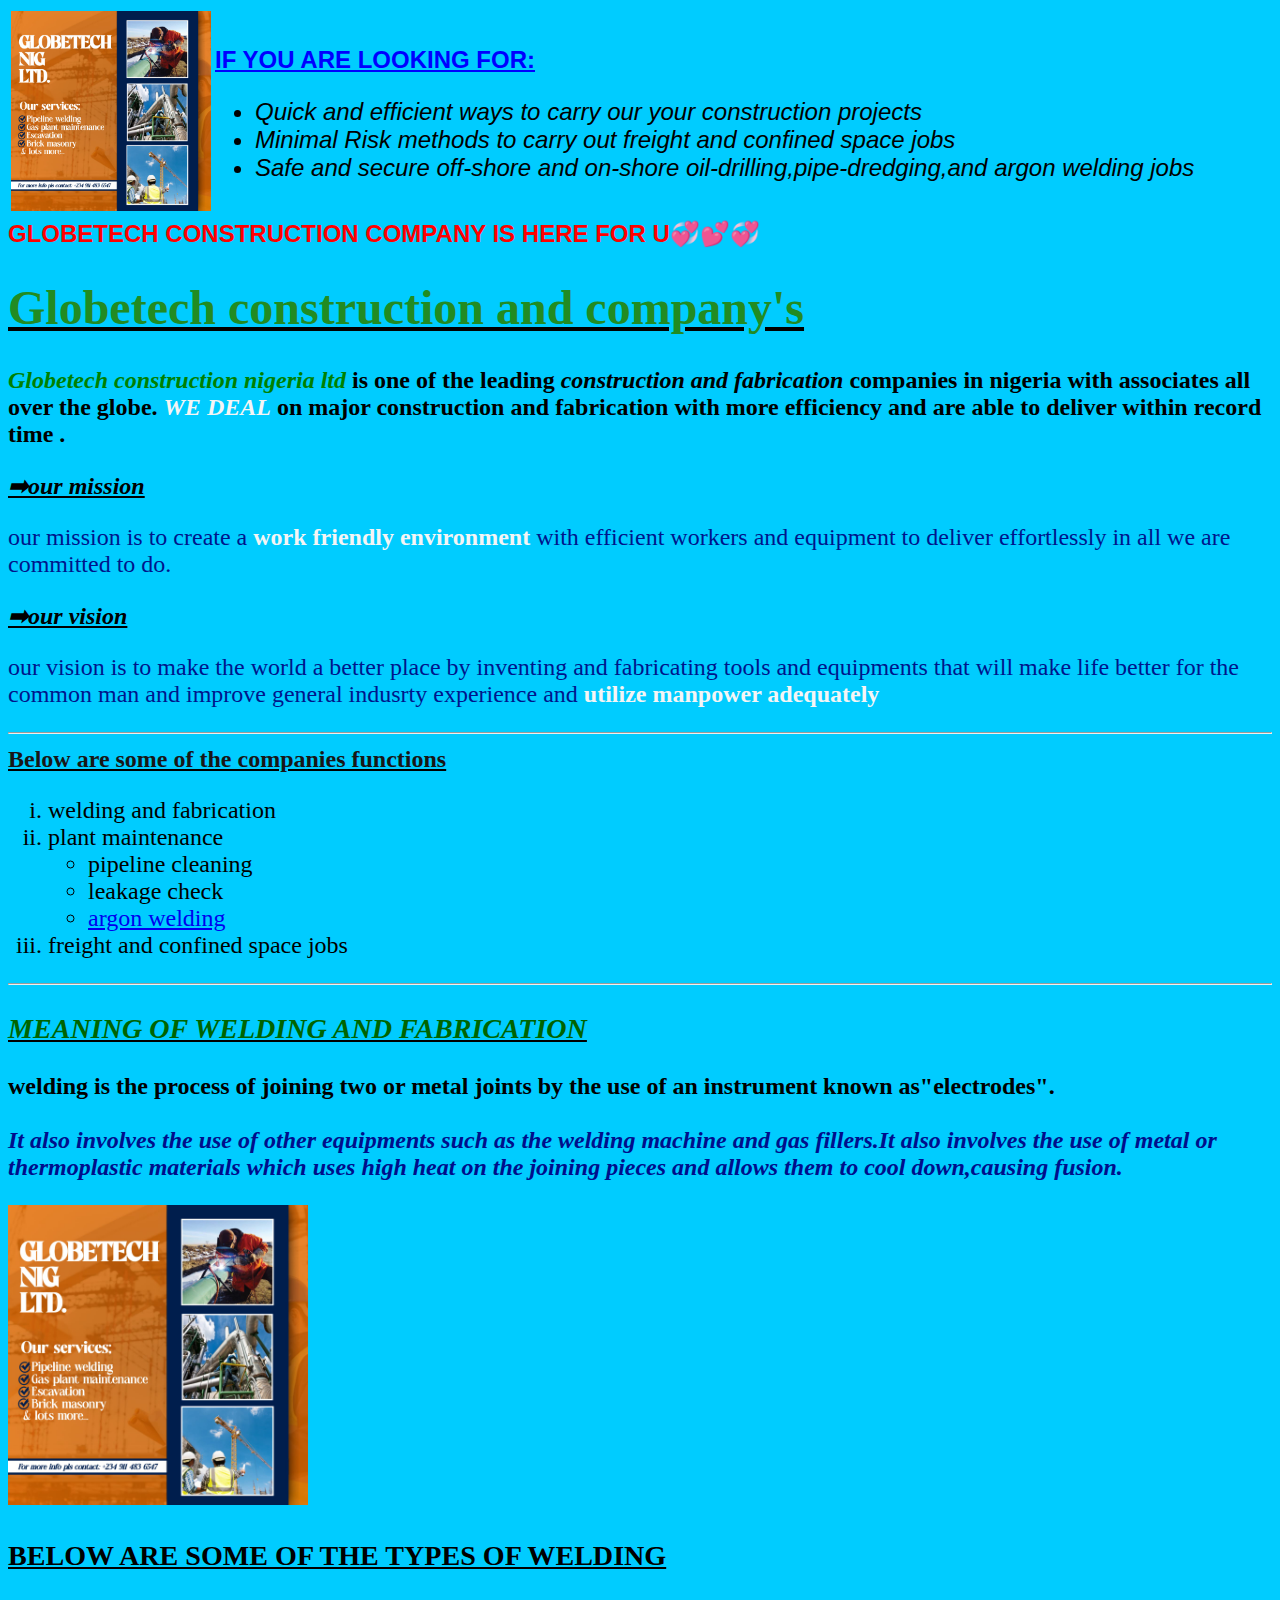
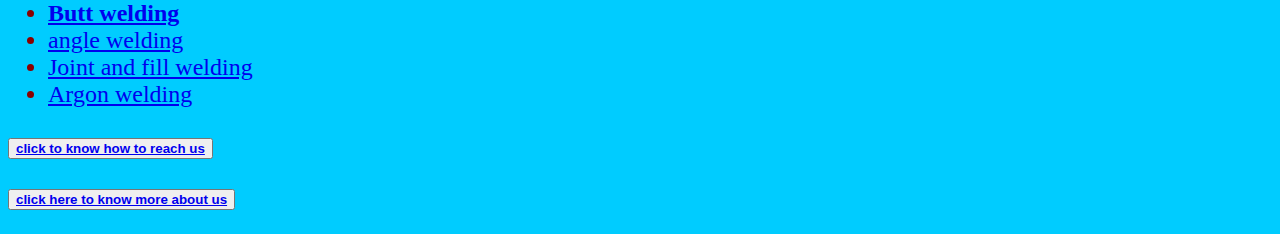
<file: my personal site/index.html>
<!DOCTYPE html>
<html lang="en">

<head>
  <meta charset="UTF-8">
  <meta http-equiv="X-UA-Compatible" content="IE=edge">
  <meta name="viewport" content="width=device-width, initial-scale=1.0">
  <title>globtech construction nigeria limited</title>
  <style>
    a:hover {
      color: rgb(32, 139, 0);

    }

    a:active {
      color: red;
      background-color: white;
    }
  </style>
</head>
<!-- inline styling starts here -->

<body style="background-color: rgb(0, 204, 255);font-size: x-large;">
  <table>
    <tr>
      <td><img src="IMG-20231117-WA0044.jpg" alt="company logo" height="200px" width="200px"></td>
      <td
        style="color: blue;font-family: 'Trebuchet MS', 'Lucida Sans Unicode', 'Lucida Grande', 'Lucida Sans', Arial, sans-serif;">
        <p><strong><u>IF YOU ARE LOOKING FOR:</u></p></strong>
        <ul>
          <li style="color: black;font-family: 'Segoe UI', Tahoma, Geneva, Verdana, sans-serif;font-style: oblique;">
            Quick and efficient ways to carry our your construction projects</li>
          <li style="color: black;font-family: 'Segoe UI', Tahoma, Geneva, Verdana, sans-serif;font-style: oblique;">
            Minimal Risk methods to carry out freight and confined space jobs</li>
          <li style="color: black;font-family: 'Segoe UI', Tahoma, Geneva, Verdana, sans-serif;font-style: oblique;">
            Safe and secure off-shore and on-shore oil-drilling,pipe-dredging,and argon welding jobs</li>
      </td>
    </tr>
  </table>
  <Strong style="color: red;font-family: 'Gill Sans', 'Gill Sans MT', Calibri, 'Trebuchet MS', sans-serif;">GLOBETECH
    CONSTRUCTION COMPANY IS HERE FOR U💞💕💞</Strong>
  <u>
    <h1 style="color: forestgreen;">Globetech construction and company's</h1>
    <strong>
      <p><i style="color: green;">
  </u>Globetech construction nigeria ltd</i> is one of the leading <b><em>construction and fabrication</em></b>
  companies in nigeria with associates all over the globe. <i style="color:whitesmoke;">WE DEAL</i> on major
  construction and fabrication with more efficiency and are able to deliver within record time .</p></strong>
  <strong><u>
      <p><em>➡our mission</em></p>
    </u></strong>
  <p style="color: rgb(0, 21, 139);">our mission is to create a <b style="color: whitesmoke;"> work friendly
      environment</b> with efficient workers and equipment to deliver effortlessly in all we are committed to do.</p>
  <strong><u>
      <p><em>➡our vision</em></p>
    </u></strong>
  <p style="color: rgb(0, 21, 139);"> our vision is to make the world a better place by inventing and fabricating tools
    and equipments that will make life better for the common man and improve general indusrty experience and <b
    style="color: whitesmoke;">utilize manpower adequately</b></p>
  <hr>
  <u><strong style="color: rgb(24, 22, 22);text-align: center;">Below are some of the companies functions</strong></u>
  <ol type="i">
    <li>welding and fabrication</li>
    <li>plant maintenance</li>
    <ul>
      <li>pipeline cleaning</li>
      <li>leakage check</li>
      <li><a href="about.html">argon welding</a></li>
    </ul>
    <li>freight and confined space jobs</li>
  </ol>
  <hr>
  <b><u>
      <h3><em style="color: darkgreen;">MEANING OF WELDING AND FABRICATION</em></h3>
    </u></b>
  <strong>
    <p>welding is the process of joining two or metal joints by the use of an instrument known as"electrodes".
      <br><br>
      <i style="color: rgb(0, 14, 139);">It also involves the use of other equipments such as the welding machine and
        gas fillers.It also involves the use of metal or thermoplastic materials which uses high heat on the joining
        pieces and allows them to cool down,causing fusion.</i>
    </p>
  </strong>
  <img src="IMG-20231117-WA0044.jpg" alt="the company's flier"
    height="300px" width="300px">
  <u>
    <h3>BELOW ARE SOME OF THE TYPES OF WELDING</h3>
  </u>
  <ul style="color: darkred;">
    <li><strong><a href="about.html">Butt welding</a></strong></li>
    <li><a href="about.html">angle welding</a></li>
    <li><a href="about.html">Joint and fill welding</a></li>
    <li><a href="about.html">Argon welding</a></li>
  </ul>
  <p>
    <button><strong><a href="contact us.html">click to know how to reach us</a></strong></button>
  </p>
  <p>
    <button><strong><a href="about.html"> click here to know more about us</a></strong></button>
  </p>

</body>

</html>
</file>
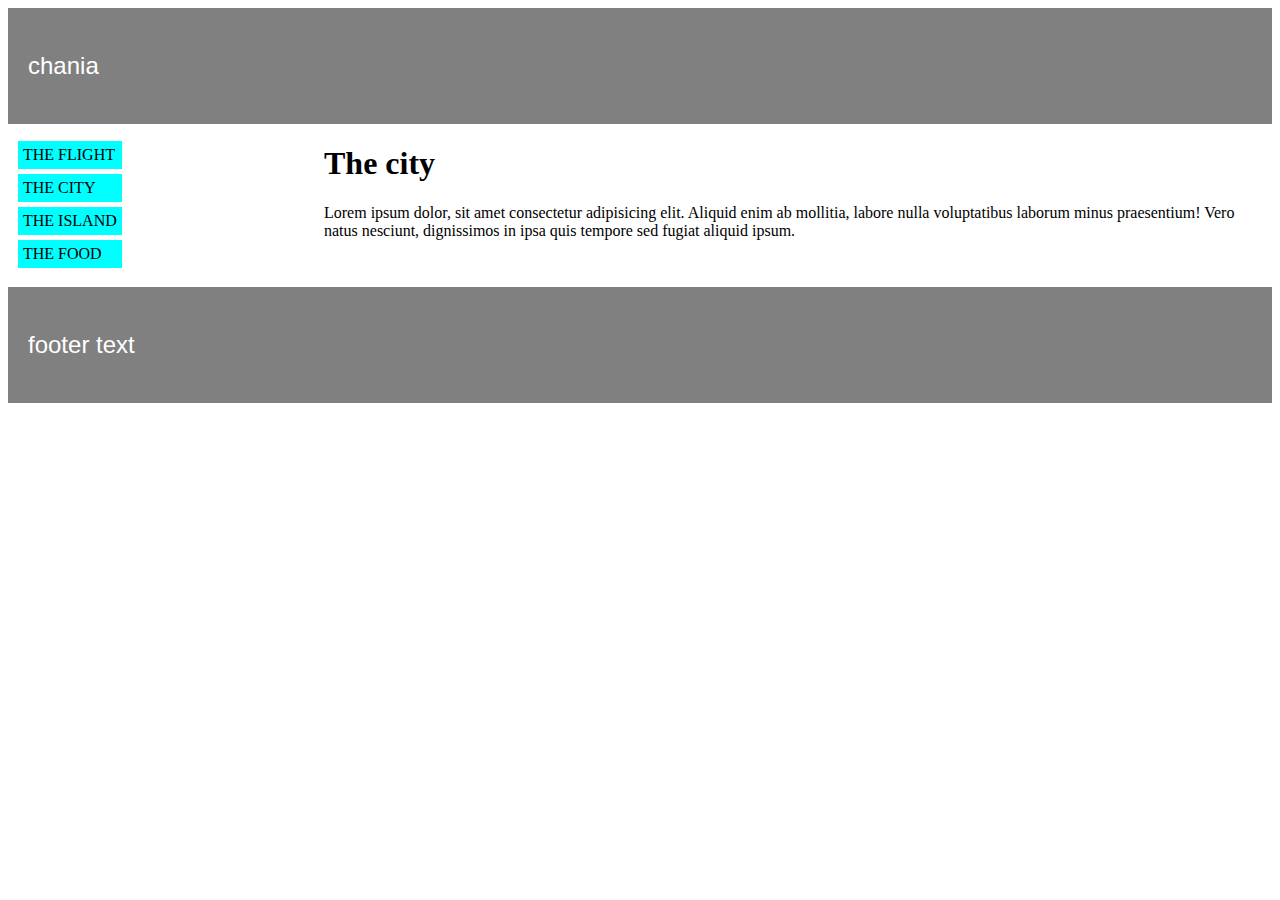
<file: Assignment 5 .html>
<!DOCTYPE html>
<html lang="en">

<head>
    <meta charset="UTF-8">
    <meta name="viewport" content="width=device-width, initial-scale=1.0">
    <title>Assignment 5</title>
    <style>
        * {
            box-sizing: border-box;

        }

        .head,
        .footertext {
            background-color: gray;
            padding: 20px;
            color: white;
            font-family: 'Franklin Gothic Medium', 'Arial Narrow', Arial, sans-serif;
            font-style: normal;
            font-size: x-large;

        }

        .text {
            float: right;
            width: 75%;
        }

        .lists {

            width: 25%;
        }

        .clearfix::after {
            content: "";
            clear: both;
            display: table;
        }

        li {
            list-style-type: none;
            padding: 5px;
            background-color: aqua;
            margin-bottom: 5px;
            color: black;
            font-family: Cambria, Cochin, Georgia, Times, 'Times New Roman', serif;
        }

        ul {
            float: left;
            margin-top: 7px;
            margin-bottom: 4px;
            padding: 10px;
            /* background-color: aqua; */
        }

        ul li:hover {
            background-color: darkcyan;
            color: blue;
            cursor: pointer;
        }
    </style>
</head>

<body>
    <div class="head ">
        <p>chania</p>
    </div>
    <div class="clearfix">
        <div class="lists">
            <ul>
                <li>THE FLIGHT</li>
                <li>THE CITY</li>
                <li>THE ISLAND</li>
                <li>THE FOOD</li>
            </ul>
        </div>
        <div class="text">
            <h1>The city</h1>
            <p> Lorem ipsum dolor, sit amet consectetur adipisicing elit. Aliquid enim ab mollitia, labore nulla
                voluptatibus laborum minus praesentium! Vero natus nesciunt, dignissimos in ipsa quis tempore sed fugiat
                aliquid ipsum.</p>
        </div>
    </div>
    <div class="footertext">
        <p>footer text</p>
    </div>
</body>

</html>
</file>
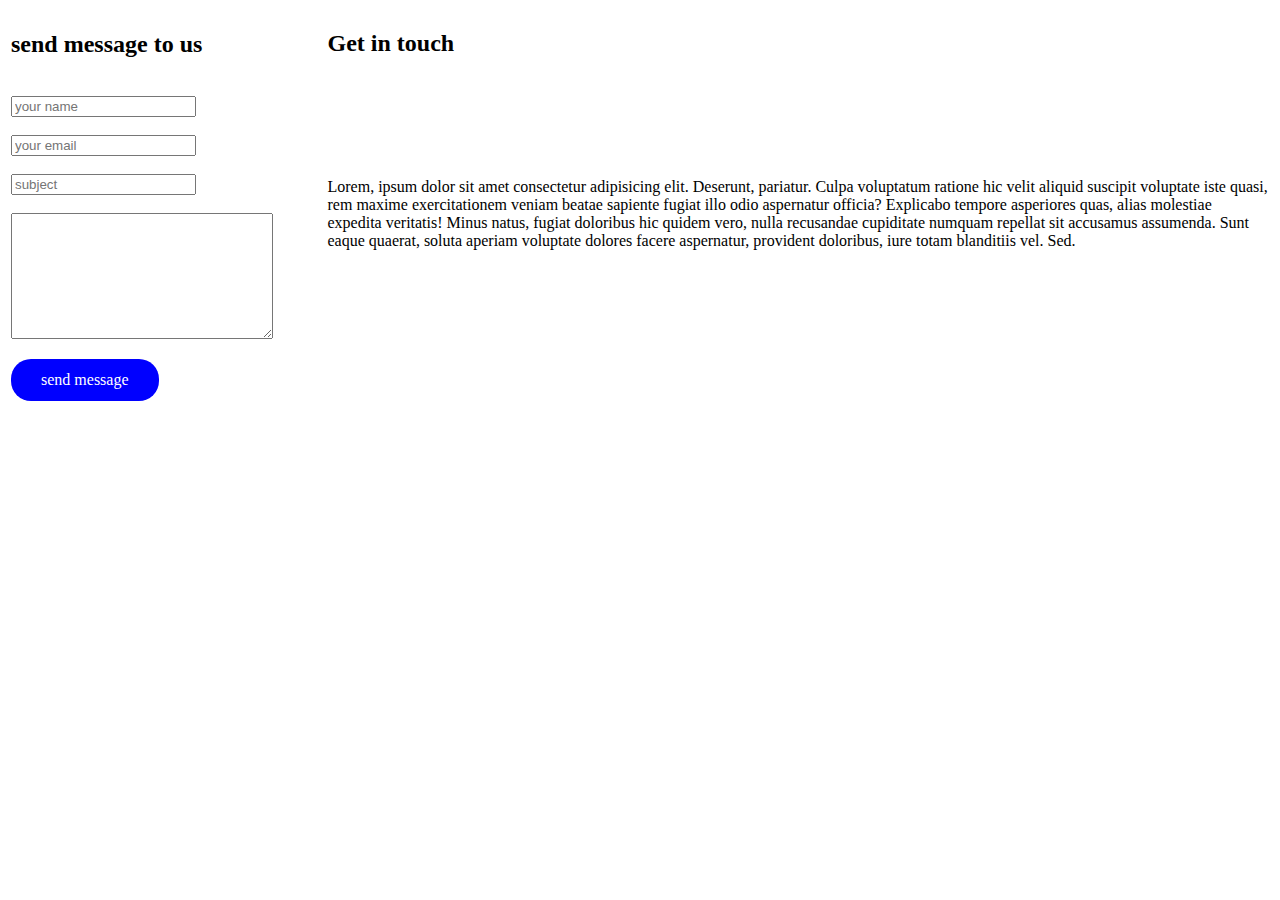
<file: Assignment 7.html>
<!DOCTYPE html>
<html lang="en">
<head>
    <meta charset="UTF-8">
    <meta name="viewport" content="width=device-width, initial-scale=1.0">
    <title>Assignment 7</title>
    <link rel="stylesheet" href="css/my own styles.css">
    <style>
        /* * {
            box-sizing: border-box;
            border: 1px solid black;
        } */
        .second_heading {
position: absolute;
top: 10px;
        }
        .second_container {
            position: relative;
            width: 25%;
            margin-left: 20px;
        }
        .first_container {
            width:25% ;
            margin-right: 30px;
        }
        body {
/* width: 50%; */
box-sizing: border-box;
        }
        .paragraph {
         text-align: left;

        }
        .lass_p {
          text-align: center;
          padding: 12px 30px;  
          border-radius: 20px;
          background-color: blue;
          color: white;
          width:fit-content
        }
        
         
    </style>
</head>
<body>
    <table>
        <tr>
            <!-- <div class="first_container"> -->
            <td class="first_container"><h2>send message to us</h2>
            <br>
            <form>
                <input type="text" placeholder="your name">
            </form><br>
            <form action="
            "><input type="email"placeholder="your email"></form><br>
            <form>
                <input type="text"placeholder="subject">
            </form><br>
            <form>
                <textarea name="" id="" cols="30" rows="8"></textarea>
            </form>
<p class="lass_p">send message</p>
        </td>
    <!-- </div> -->
    <div class="second_container">
                    <td><h2 class="second_heading">Get in touch</h2>
           <p class="paragraph">Lorem, ipsum dolor sit amet consectetur adipisicing elit. Deserunt, pariatur. Culpa voluptatum ratione hic velit aliquid suscipit voluptate iste quasi, rem maxime exercitationem veniam beatae sapiente fugiat illo odio aspernatur officia? Explicabo tempore asperiores quas, alias molestiae expedita veritatis! Minus natus, fugiat doloribus hic quidem vero, nulla recusandae cupiditate numquam repellat sit accusamus assumenda. Sunt eaque quaerat, soluta aperiam voluptate dolores facere aspernatur, provident doloribus, iure totam blanditiis vel. Sed.</p>
        </td>
    </div>
        </tr>
    </table>
</body>
</html>
</file>
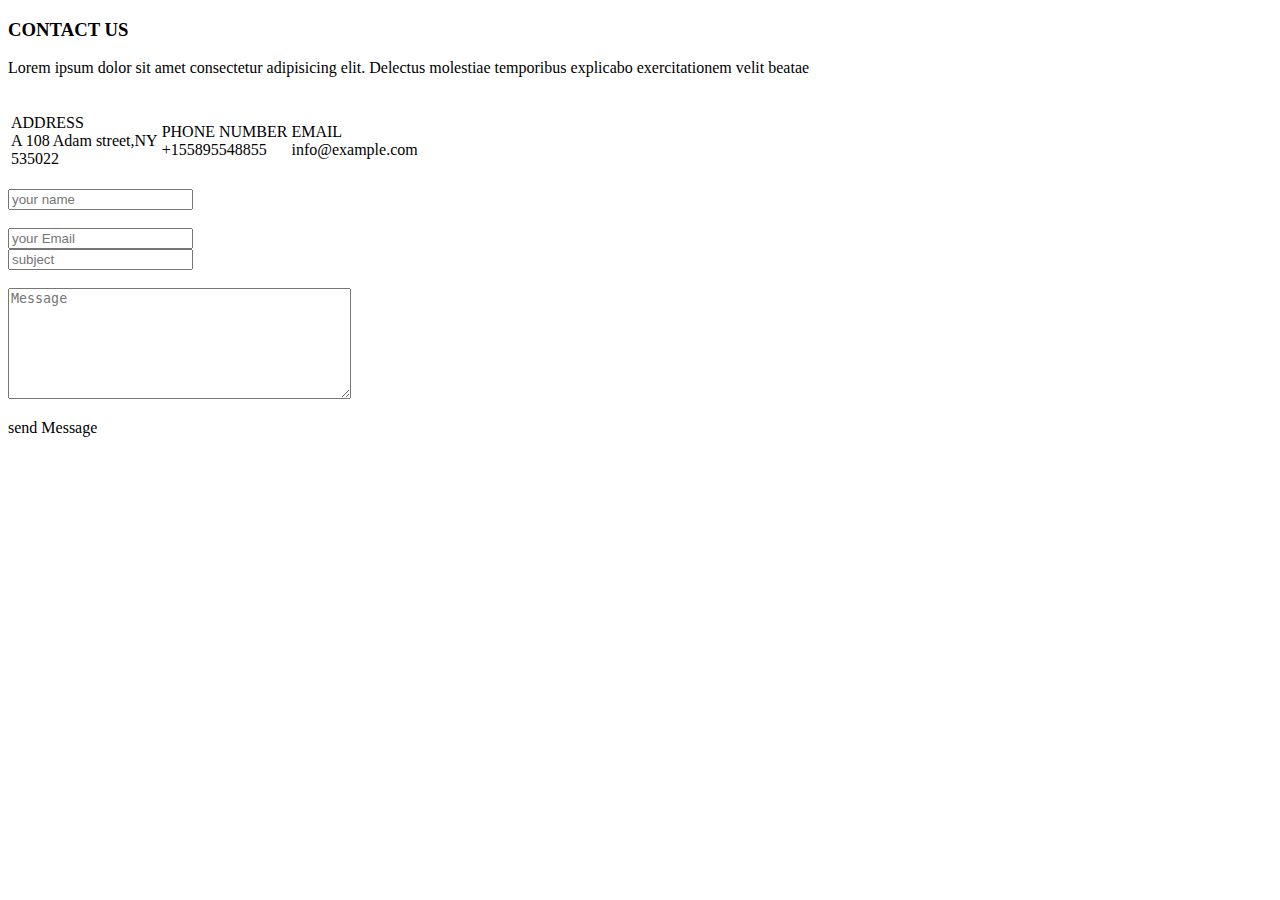
<file: Assignnment 6.html>
<!DOCTYPE html>
<html lang="en">

<head>
    <meta charset="UTF-8">
    <meta name="viewport" content="width=device-width, initial-scale=1.0">
    <title>Assignment 6</title>
    <link rel="stylesheet" href="css/my own styles.css">
</head>

<body>
    <div class="body">
        <h3>CONTACT US</h3>
        <p>Lorem ipsum dolor sit amet consectetur adipisicing elit. Delectus molestiae temporibus explicabo
            exercitationem velit beatae</p>
        <br>
        <table>
            <tr>
                <td>ADDRESS<br>A 108 Adam street,NY <br>535022</td>
                <td>PHONE NUMBER <br>+155895548855</td>
                <td id="last">EMAIL <br>info@example.com</td>
            </tr>
        </table>
        <br>
        <div class="forms">
            <div class="first">
                <form>
                    <input type="text" placeholder="your name" class="first_1">
                </form>
            </div>
            <br>
            <div class="second">
                <form>
                    <input type="text" placeholder="your Email" class="second_2">
                </form>
            </div>

            <div class="third">
                <form action="">
                    <input type="text" placeholder="subject" class="third_3">
                </form>
            </div>
            <br>
            <div class="fourth">
                <form action="">
                    <textarea name="" id="" cols="40" rows="7" placeholder="Message" class="fourth_4"></textarea>
                </form>
            </div>
        </div>
        <p class="lass_text">send Message</p>
</body>

</html>
</file>
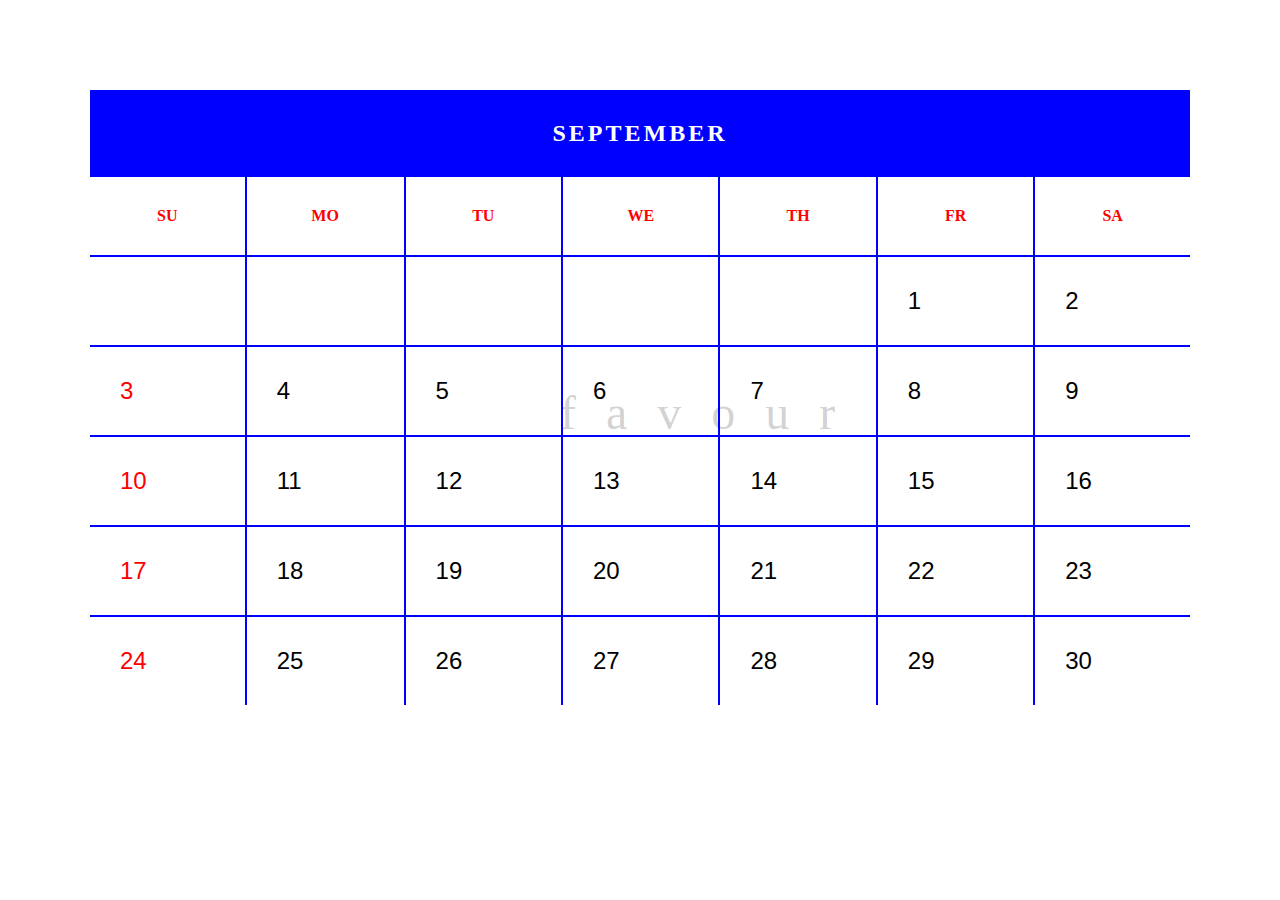
<file: calendar.html>
<!DOCTYPE html>
<html lang="en">

<head>
    <meta charset="UTF-8">
    <meta http-equiv="X-UA-Compatible" content="IE=edge">
    <meta name="viewport" content="width=device-width, initial-scale=1.0">
    <title>calendar block</title>
    <style>
        * {
            padding: 30px;
            margin: 0px;
        }

        main {
            display: flex;
            align-content: center;
            justify-content: center;
            flex-direction: column;
        }

        .weekdays {
            color: red;
        }

        .me {
            color: red;
        }

        table,
        tr,
        td,
        th {
            border-style: solid;
            border-color: black;
            border-width: 2px;
            border-collapse: collapse;
            border-color: blue;
        }

        #Head__month {
            background-color: blue;
            color: white;
            border: hidden;
            font-size: x-large;
            letter-spacing: 3px;
        }

        .First_column {
            border-left: hidden;
        }

        #Bottom_row {
            border-bottom: hidden;
        }

        .Right_column {
            border-right: hidden;
        }

        .numbers {
            font-size: x-large;
            font-family: 'Lucida Sans', 'Lucida Sans Regular', 'Lucida Grande', 'Lucida Sans Unicode', Geneva, Verdana, sans-serif;
        }

        .numbers:hover {
            color: rgb(78, 47, 255);
            transition: all 1s;
            cursor: pointer;
        }
        .span {
            position: relative;
        }
        .span p {
            position: absolute;
            font-size: 48px;
            top:   -350px;
            color: rgba(0,0,0, 0.3);
            z-index: -1;
            left: 40%;
            letter-spacing: 30px;
            transform: rotate(-deg);
            opacity: 0.6;   
        }
    </style>
</head>

<body>
    <main>
        <table>
            <thead>
                <tr id="Head__month">
                    <th colspan="7">SEPTEMBER</th>
                </tr>
                <tr class="weekdays">
                    <th class="First_column">SU</th>
                    <th>MO</th>
                    <th>TU</th>
                    <th>WE</th>
                    <th>TH</th>
                    <th>FR</th>
                    <th class="Right_column">SA</th>
                </tr>
            </thead>

            <tbody>
                <tr>
                    <td class="First_column"></td>
                    <td></td>
                    <td></td>
                    <td></td>
                    <td></td>
                    <td class="numbers">1</td>
                    <td class="Right_column numbers">2</td>
                </tr>
                <td class="me First_column numbers">3</td>
                <td class="numbers">4</td>
                <td class="numbers">5</td>
                <td class="numbers">6</td>
                <td class="numbers">7</td>
                <td class="numbers">8</td>
                <td class="Right_column numbers">9</td>
                <tr>
                    <td class="me First_column numbers">10</td>
                    <td class="numbers">11</td>
                    <td class="numbers">12</td>
                    <td class="numbers">13</td>
                    <td class="numbers">14</td>
                    <td class="numbers">15</td>
                    <td class="Right_column numbers">16</td>
                </tr>
                <tr>
                    <td class="me First_column numbers">17</td>
                    <td class="numbers">18</td>
                    <td class="numbers">19</td>
                    <td class="numbers">20</td>
                    <td class="numbers">21</td>
                    <td class="numbers">22</td>
                    <td class="Right_column numbers">23</td>
                </tr>
                <tr id="Bottom_row">
                    <td class="me First_column numbers">24</td>
                    <td class="numbers">25</td>
                    <td class="numbers">26</td>
                    <td class="numbers">27</td>
                    <td class="numbers">28</td>
                    <td class="numbers">29</td>
                    <td class="Right_column numbers">30</td>
                </tr>
            </tbody>

        </table>
        <div class="span">
            <p>favour</p>
        </div>
    </main>
</body>

</html>
</file>
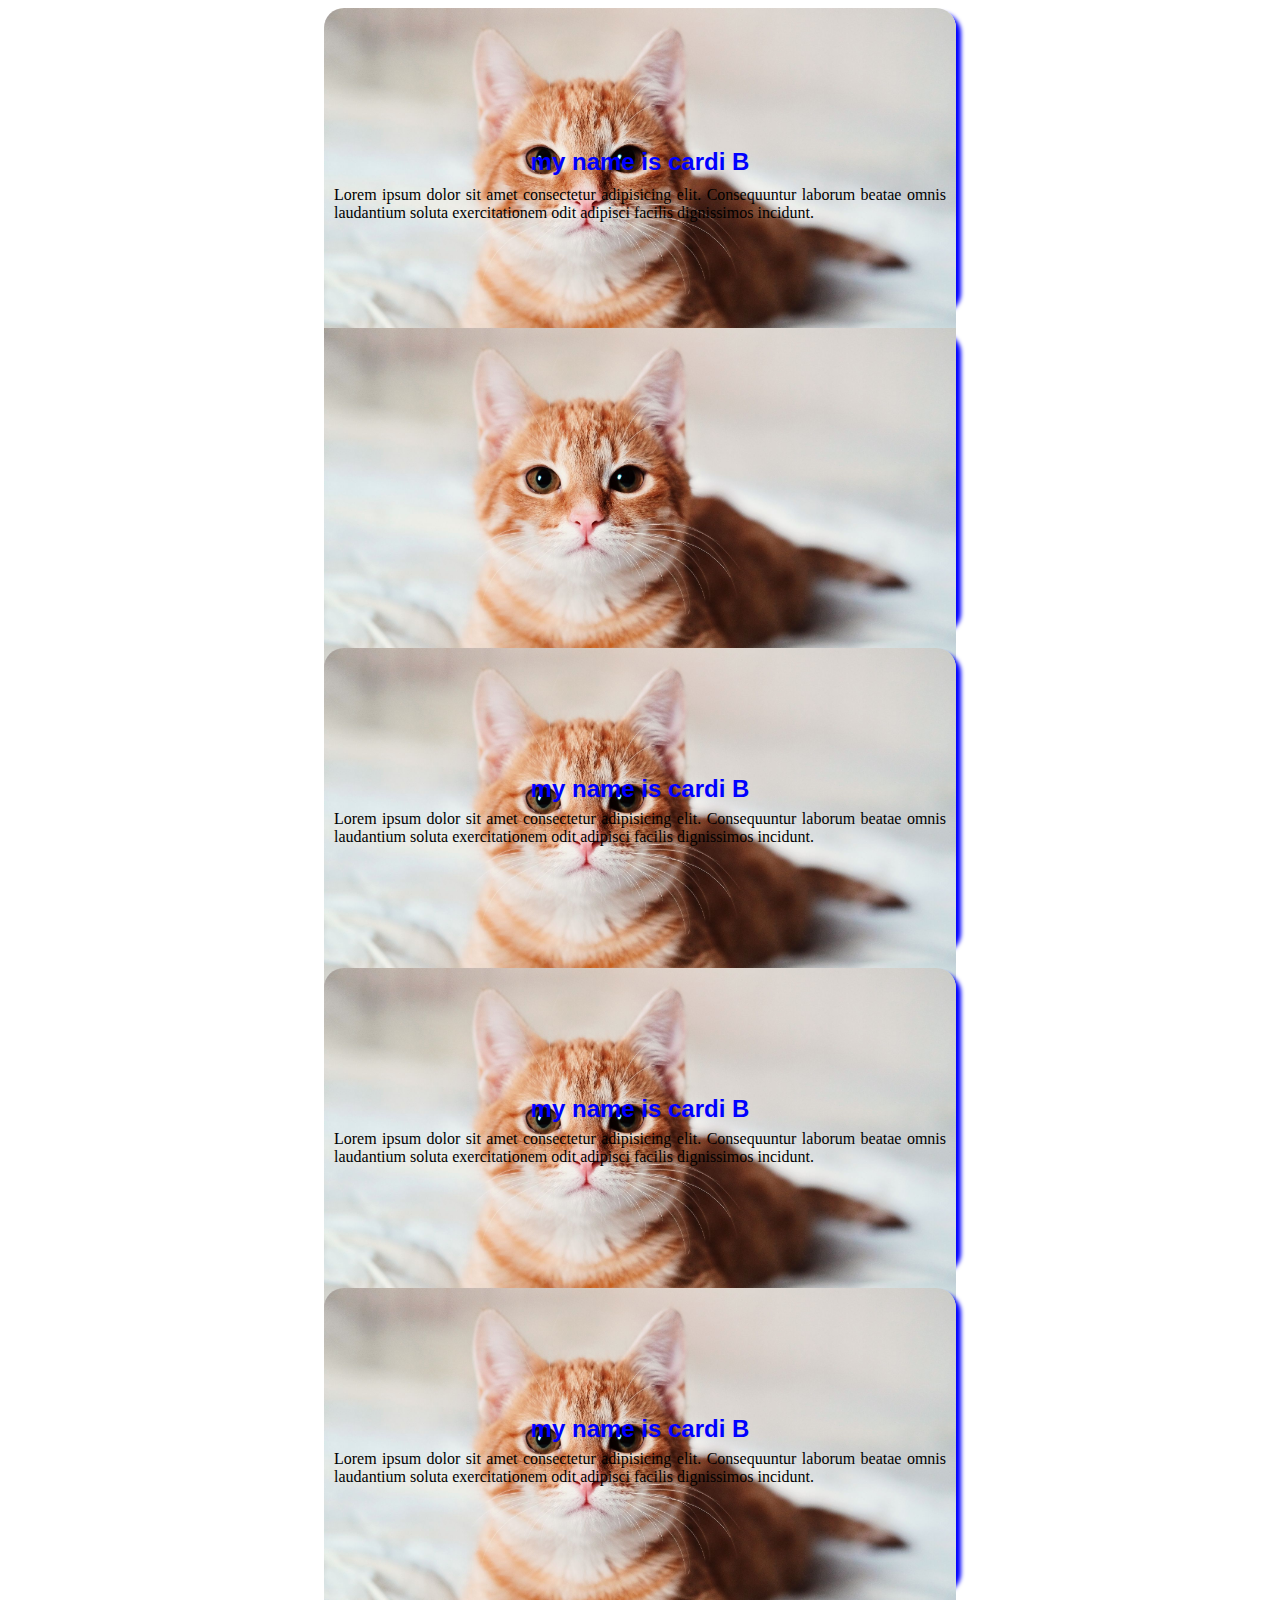
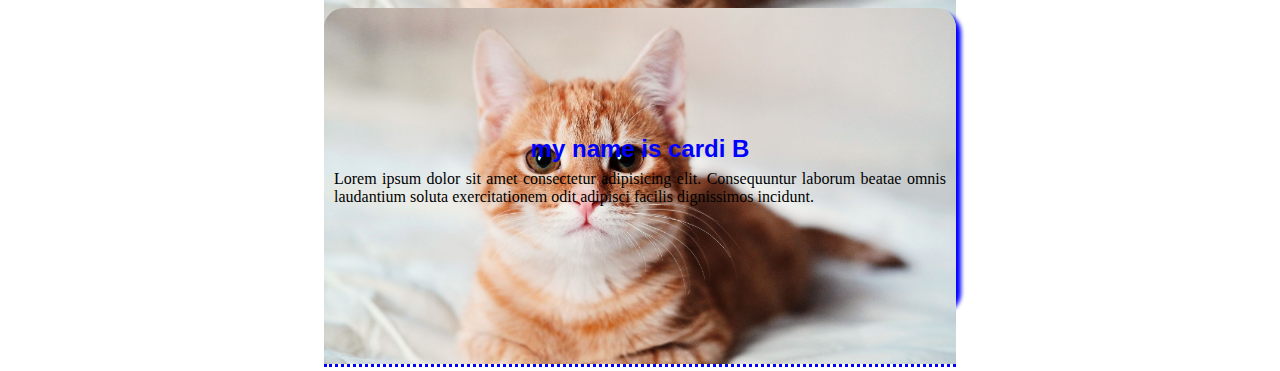
<file: Layout phone.html>
<!DOCTYPE html>
<html lang="en">
<head>
    <meta charset="UTF-8">
    <meta name="viewport" content="width=device-width, initial-scale=1.0">
    <title>page layout Assignment</title>
    <link rel="stylesheet" href="css/my own styles.css">
</head>
<body>
    <main>
        <!-- first card -->
        <section class="first_section">
        <div class="first_card_container">
        <div class="first_pic">
           <img src="beautiful-smooth-haired-red-cat-lies-on-the-sofa-royalty-free-image-1678488026.jpg" alt="cat image"width=100%>
        </div>
        <div class="first_card_body">
       <h2>my name is cardi B </h2>
       <p>Lorem ipsum dolor sit amet consectetur adipisicing elit. Consequuntur laborum beatae omnis laudantium soluta exercitationem odit adipisci facilis dignissimos incidunt.
          </p>
        </div>

    </div>
</section>
<section class="second_section">
    <div class="second_card_container">
        <div class="second_Pic">
            <img src="beautiful-smooth-haired-red-cat-lies-on-the-sofa-royalty-free-image-1678488026.jpg" alt="cat image"width=100%>  
        </div>
        <div class="second_card_body">
            <h2>my name is cardi B </h2>
            <p>Lorem ipsum dolor sit amet consectetur adipisicing elit. Consequuntur laborum beatae omnis laudantium soluta exercitationem odit adipisci facilis dignissimos incidunt.
               </p>
        </div>
    </div>
</section>
<section class="third_section"
>
<div class="third_card_container">
    <div class="third_pic">
        <img src="beautiful-smooth-haired-red-cat-lies-on-the-sofa-royalty-free-image-1678488026.jpg" alt="cat image"width=100%>
    </div>
    <div class="third_card_body">
<h2>my name is cardi B </h2>
            <p>Lorem ipsum dolor sit amet consectetur adipisicing elit. Consequuntur laborum beatae omnis laudantium soluta exercitationem odit adipisci facilis dignissimos incidunt.
               </p>
    </div>
</div>
</section>
<section class="fourth_section"
>
<div class="fourth_card_container">
    <div class="fourth_pic">
        <img src="beautiful-smooth-haired-red-cat-lies-on-the-sofa-royalty-free-image-1678488026.jpg" alt="cat image"width=100%>
    </div>
    <div class="fourth_card_body">
<h2>my name is cardi B </h2>
            <p>Lorem ipsum dolor sit amet consectetur adipisicing elit. Consequuntur laborum beatae omnis laudantium soluta exercitationem odit adipisci facilis dignissimos incidunt.
               </p>
    </div>
</div>
</section>
<section class="fifth_section"
>
<div class="fifth_card_container">
    <div class="fifth_pic">
        <img src="beautiful-smooth-haired-red-cat-lies-on-the-sofa-royalty-free-image-1678488026.jpg" alt="cat image"width=100%>
    </div>
    <div class="fifth_card_body">
<h2>my name is cardi B </h2>
            <p>Lorem ipsum dolor sit amet consectetur adipisicing elit. Consequuntur laborum beatae omnis laudantium soluta exercitationem odit adipisci facilis dignissimos incidunt.
               </p>
    </div>
</div>
</section>
<section class="sixth_section"
>
<div class="sixth_card_container">
    <div class="sixth_pic">
        <img src="beautiful-smooth-haired-red-cat-lies-on-the-sofa-royalty-free-image-1678488026.jpg" alt="cat image"width=100%>
    </div>
    <div class="sixth_card_body">
<h2>my name is cardi B </h2>
            <p>Lorem ipsum dolor sit amet consectetur adipisicing elit. Consequuntur laborum beatae omnis laudantium soluta exercitationem odit adipisci facilis dignissimos incidunt.
               </p>
    </div>
</div>
</section>
    </main>
</body>
</html>
</file>
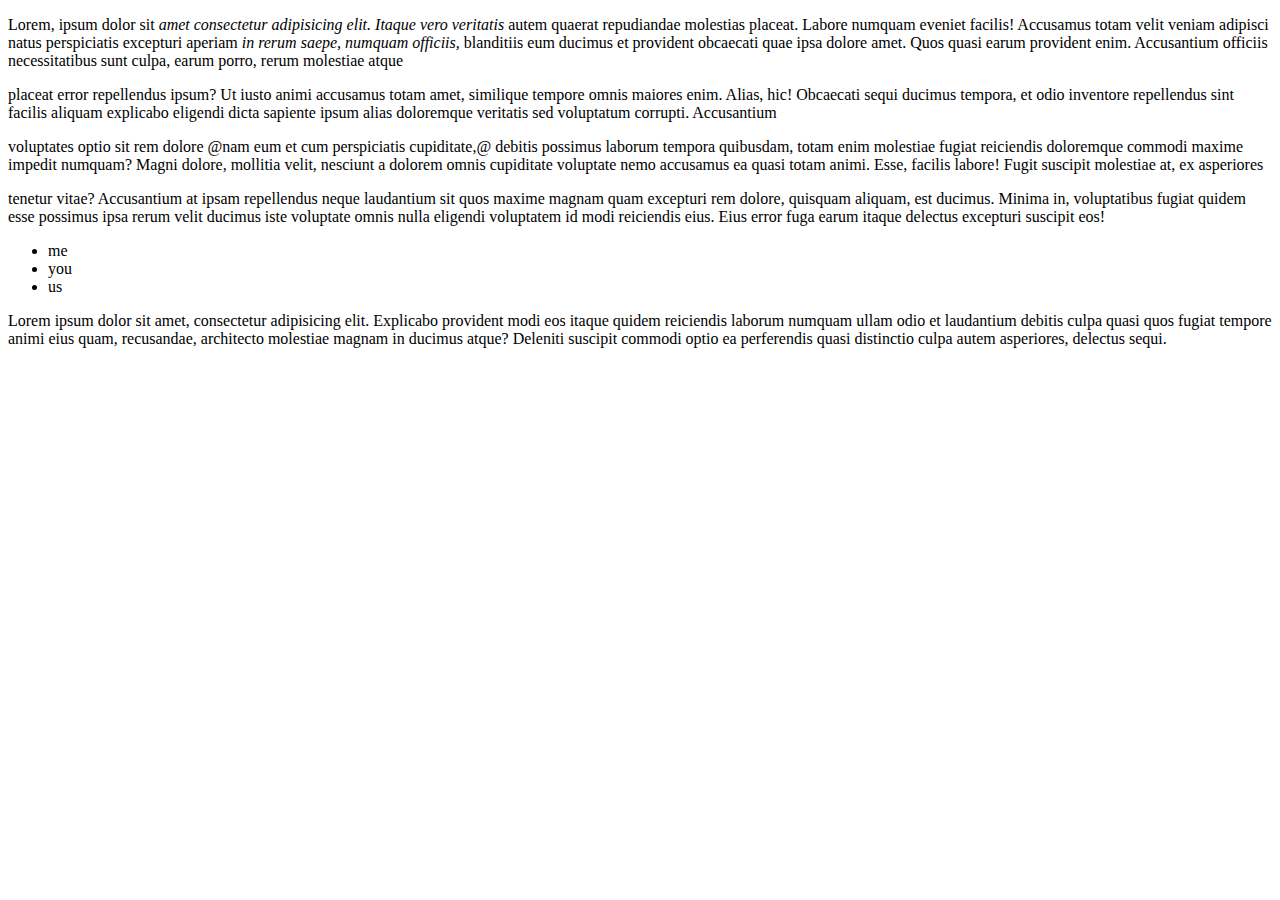
<file: reading.html>
<!DOCTYPE html>
<html lang="en">
<head>
    <meta charset="UTF-8">
    <meta name="viewport" content="width=device-width, initial-scale=1.0">
    <title>my reading practice</title>
    <style>
      .special  p i:first-child {
            color: rgb(9, 255, 0);
        }
        q:lang(no) {
            quotes:"@""@" ;
        }
        .dummy_para {
            transform: rotate(0.5turns);
        }
    </style>
</head>
<body>
    <p class="special">Lorem, ipsum dolor sit <i>amet consectetur adipisicing elit. Itaque vero veritatis</i>  autem quaerat repudiandae molestias placeat. Labore numquam eveniet facilis! Accusamus totam velit veniam adipisci natus perspiciatis excepturi aperiam <i> in rerum saepe, numquam officiis, </i>blanditiis eum ducimus et provident obcaecati quae ipsa dolore amet. Quos quasi earum provident enim. Accusantium officiis necessitatibus sunt culpa, earum porro, rerum molestiae atque </p>placeat error repellendus ipsum? Ut iusto animi accusamus totam amet, similique tempore omnis maiores enim. Alias, hic! Obcaecati sequi ducimus tempora, et odio inventore repellendus sint facilis aliquam explicabo eligendi dicta sapiente ipsum alias doloremque veritatis sed voluptatum corrupti. Accusantium <p>voluptates optio sit rem dolore  <q lang="no">nam eum et cum perspiciatis cupiditate,</q> debitis possimus laborum tempora quibusdam, totam enim molestiae fugiat reiciendis doloremque commodi maxime impedit numquam? Magni dolore, mollitia velit, nesciunt a dolorem omnis cupiditate voluptate nemo accusamus ea quasi totam animi. Esse, facilis labore! Fugit suscipit molestiae at, ex asperiores </p>  tenetur vitae? Accusantium at ipsam repellendus neque laudantium sit quos maxime magnam quam excepturi rem dolore, quisquam aliquam, est ducimus. Minima in, voluptatibus fugiat quidem esse possimus ipsa rerum velit ducimus iste voluptate omnis nulla eligendi voluptatem id modi reiciendis eius. Eius error fuga earum itaque delectus excepturi suscipit eos!</p>
    <ul>
        <li>me</li>
        <li>you</li>
        <li>us</li>
    </ul>
<p class="dummy_para"> Lorem ipsum dolor sit amet, consectetur adipisicing elit. Explicabo provident modi eos itaque quidem reiciendis laborum numquam ullam odio et laudantium debitis culpa quasi quos fugiat tempore animi eius quam, recusandae, architecto molestiae magnam in ducimus atque? Deleniti suscipit commodi optio ea perferendis quasi distinctio culpa autem asperiores, delectus sequi.</p>
<table>
    
</table>
</body>
</html>
</file>
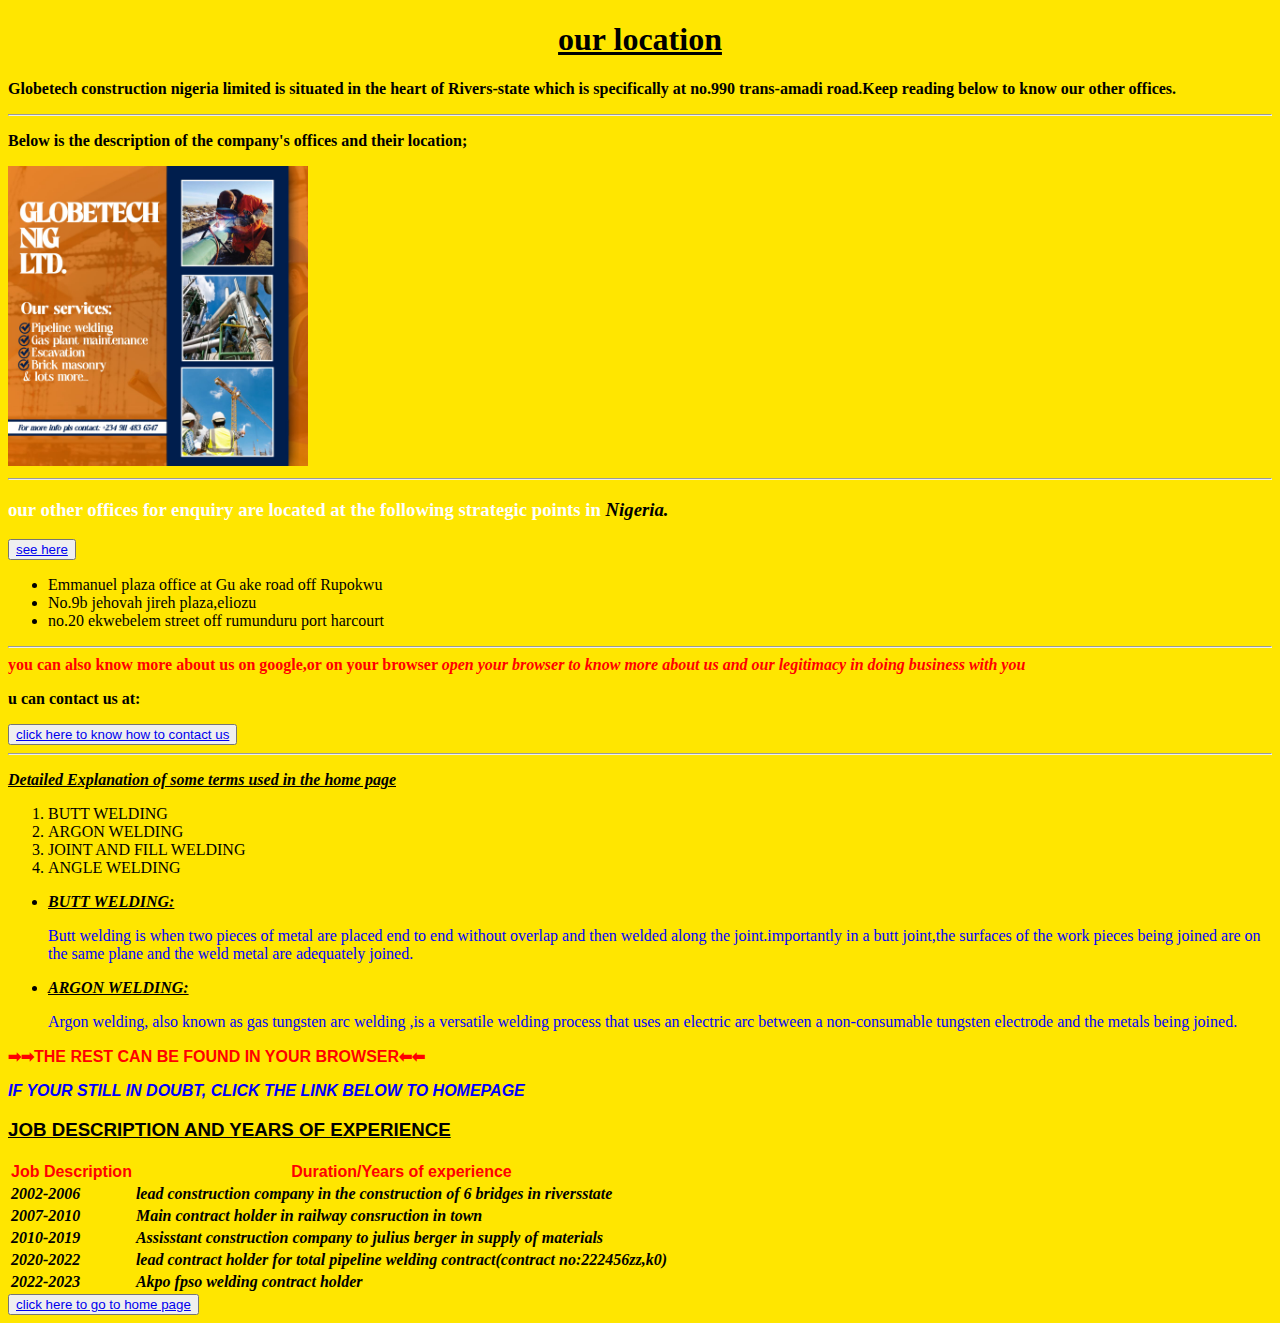
<file: my personal site/about.html>
<!DOCTYPE html>
<html lang="en">

<head>
    <meta charset="UTF-8">
    <meta http-equiv="X-UA-Compatible" content="IE=edge">
    <meta name="viewport" content="width=device-width, initial-scale=1.0">
    <title>About globe tech construction company</title>
</head>

<body style="background-color: rgb(255, 230, 0);">
    <u>
        <h1
            style="color: black;text-align: center;font-family: Cambria, Cochin, Georgia, Times, 'Times New Roman', serif;">
            our location</h1>
    </u>
    <strong>
        <p>Globetech construction nigeria limited is situated in the heart of Rivers-state which is specifically at
            no.990 trans-amadi road.Keep reading below to know our other offices. </p>
    </strong>
    <hr>
    <b>
        <p>Below is the description of the company's offices and their location; </p>
    </b>
    <img src="IMG-20231117-WA0044.jpg" alt="company logo"
        height="300px" width=300px>
    <hr>
    <h3 style="color: white;">our other offices for enquiry are located at the following strategic points in <i
            style="color: black;">Nigeria.</i></h3>
    <button><a href="contact us.html"> see here</a></button>
    <ul>
        <li>Emmanuel plaza office at Gu ake road off Rupokwu</li>
        <li>No.9b jehovah jireh plaza,eliozu</li>
        <li>no.20 ekwebelem street off rumunduru port harcourt</li>
    </ul>
    <hr>
    <b style="color: red;">you can also know more about us on google,or on your browser <em>open your browser to know
            more about us and our legitimacy in doing business with you</em></b>
    </ul>
    <p><strong>u can contact us at:</strong></p>
    <button><a href="contact us.html">click here to know how to contact us</a></button>
    <hr>
    <u>
        <p><strong><em>Detailed Explanation of some terms used in the home page </em></strong></p>
    </u>
    <ol>
        <li>BUTT WELDING</li>
        <li>ARGON WELDING</li>
        <li>JOINT AND FILL WELDING</li>
        <li>ANGLE WELDING</li>
    </ol>
    <ul>
        <li><i><b><u>BUTT WELDING:</u></b></i></li>
        <p style="color: blue;"> Butt welding is when two pieces of metal are placed end to end without overlap and then
            welded along the joint.importantly in a butt joint,the surfaces of the work pieces being joined are on the
            same plane and the weld metal are adequately joined.</p>
        <li><i><b><u>ARGON WELDING:</u></b></i></li>
        <p style="color: blue;"> Argon welding, also known as gas tungsten arc welding ,is a versatile welding process
            that uses an electric arc between a non-consumable tungsten electrode and the metals being joined.</p>
    </ul>
    <p><strong style="color:red;font-family: Impact, Haettenschweiler, 'Arial Narrow Bold', sans-serif;">➡➡THE REST CAN
            BE FOUND IN YOUR BROWSER⬅⬅
            <strong></p>
    <P><Strong style="color: blue;">
            <em>IF YOUR STILL IN DOUBT, CLICK THE LINK BELOW TO HOMEPAGE</em>
        </Strong></P>
    <h3><u style="color: black;">JOB DESCRIPTION AND YEARS OF EXPERIENCE</u></h3>
    <table>
        
        <tr style="background-color: rgba(0, 0, 0, 0);">
            <th>Job Description</th>
            <th>Duration/Years of experience</th>
        </tr>
        <tbody style="font-family: 'Times New Roman', Times, serif;font-style: oblique;color: black;">
            <tr>
                <td>2002-2006</td>
                <td>lead construction company in the construction of 6 bridges in riversstate</td>
            </tr>
            <tr>
                <td>2007-2010</td>
                <td>Main contract holder in railway consruction in town</td>
            </tr>
            <tr>
                <td>2010-2019</td>
                <td>Assisstant construction company to julius berger in supply of materials</td>
            </tr>
            <tr>
                <td>2020-2022</td>
                <td>lead contract holder for total pipeline welding contract(contract no:222456zz,k0)</td>
            </tr>
            <tr>
                <td>2022-2023</td>
                <td>Akpo fpso welding contract holder</td>
            </tr>
        </tbody>
    </table>
    <button><a href="index.html">click here to go to home page</a></button>
</body>

</html>
</file>
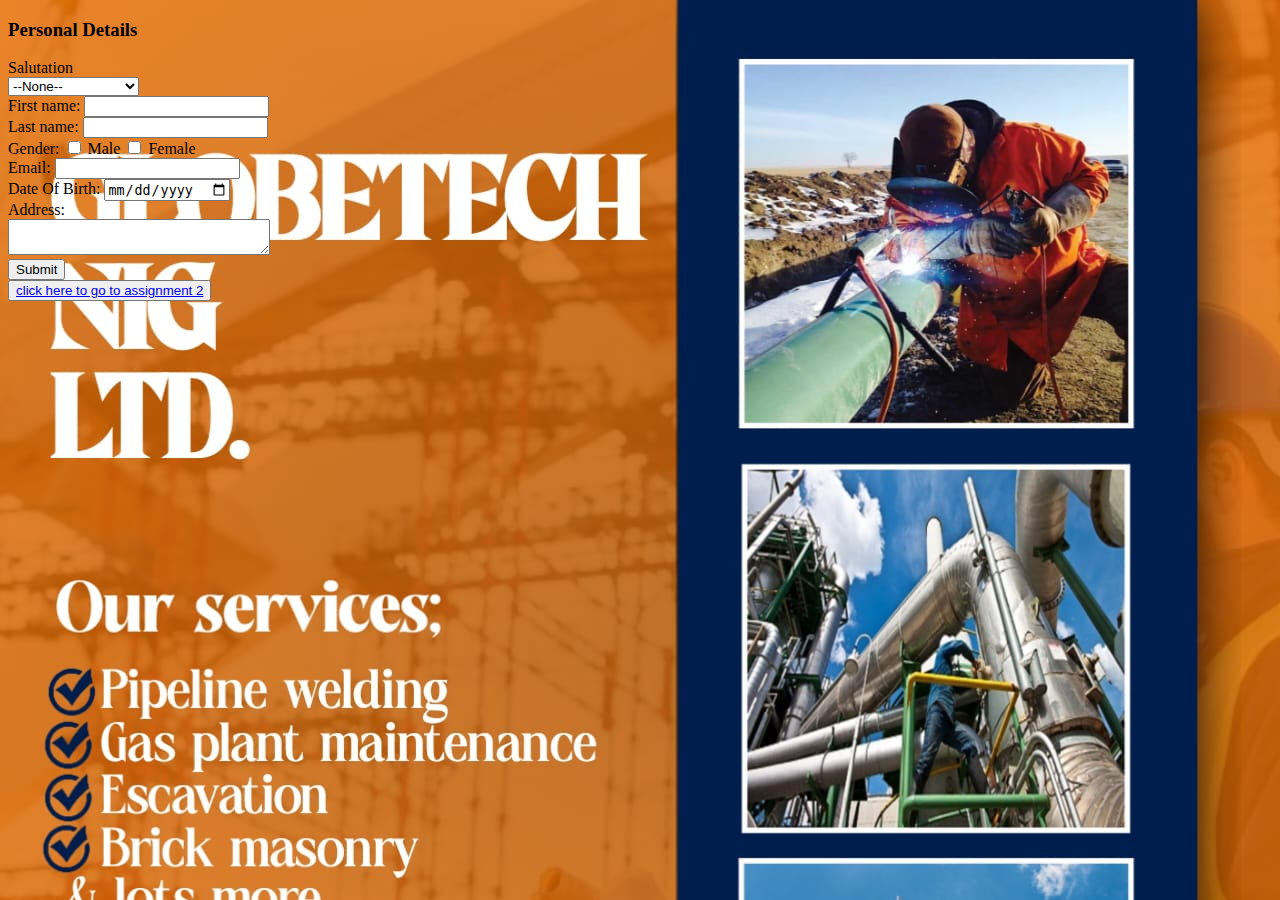
<file: my personal site/Assignment1.html>
<!DOCTYPE html>
<html lang="en">

<head>
    <meta charset="UTF-8">
    <meta http-equiv="X-UA-Compatible" content="IE=edge">
    <meta name="viewport" content="width=device-width, initial-scale=1.0">
    <title>assignment1</title>
    <style>
        body {
            background-image: url("IMG-20231117-WA0044.jpg");
            background-repeat: no-repeat;
            background-size: cover;
        }
    </style>
</head>

<body>
    <h3>Personal Details</h3>
    <div>
        <label for="">Salutation</label>
    </div>

    <select>
        <option value="">--None--</option>
        <option value="">Dear sir</option>
        <option value="">Dear Humanbeing</option>
    </select>
    </div>
    <div>
        <label for="">First name:</label>
        <input type="text">
    </div>
    <div>
        <label for="">Last name:</label>
        <input type="text" name="" id="">
    </div>
    <div>
        <label for="">Gender:</label>
        <input type="checkbox">
        <label for="">Male</label>
        <input type="checkbox">
        <label for="">Female</label>
    </div>
    <div>
        <label for="">Email:</label>
        <input type="email" name="" id="">
    </div>
    <div>
        <label for=""> Date Of Birth:</label>
        <input type="date">
    </div>
    <div>
        <label for="">Address:</label>
        <div>
            <textarea name="" id="" cols="30" rows="2"></textarea>
        </div>
        <div>
            <input type="submit">
            <div>
                <button>
                    <a href="C:\Users\USER\Desktop\my web development\my personal site\Assignment2.html">click here to
                        go to assignment 2</a>
                </button>
            </div>
        </div>



</body>

</html>
</file>
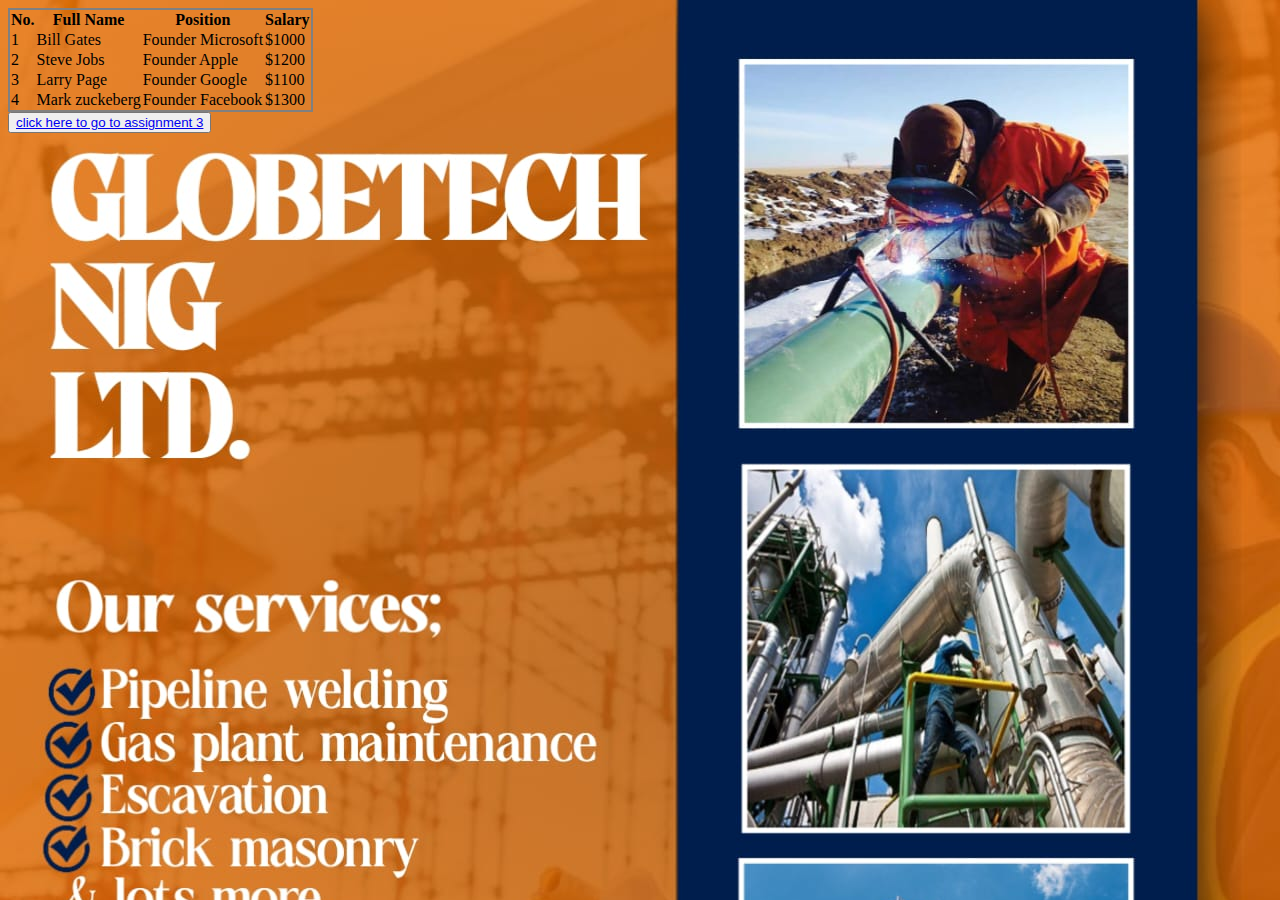
<file: my personal site/Assignment2.html>
<!DOCTYPE html>
<html lang="en">

<head>
    <meta charset="UTF-8">
    <meta http-equiv="X-UA-Compatible" content="IE=edge">
    <meta name="viewport" content="width=device-width, initial-scale=1.0">
    <title>Assignment2</title>
    <style>
        table {
            border-style: solid;
            border-collapse: collapse;
            border-width: 2px;
            
        }
        body {
    background-image: url("IMG-20231117-WA0044.jpg");
    background-repeat: no-repeat;
    background-size: cover;
    

    }
    </style>
</head>

<body>
    <table>
        <thead>
            <th>No.</th>
            <th>Full Name</th>
            <th>Position</th>
            <th>Salary</th>
        </thead>
        <tbody>
            <tr>
                <td>1</td>
                <td>Bill Gates</td>
                <td>Founder Microsoft</td>
                <td>$1000</td>
            </tr>
            <tr>
                <td>2</td>
                <td>Steve Jobs</td>
                <td>Founder Apple</td>
                <td>$1200</td>
            </tr>
            <tr>
                <td>3</td>
                <td>Larry Page</td>
                <td>Founder Google</td>
                <td>$1100</td>
            </tr>
            <tr>
                <td>4</td>
                <td>Mark zuckeberg</td>
                <td>Founder Facebook</td>
                <td>$1300</td>
            </tr>
        </tbody>
    </table>
    <div>
        <button><a href="Assignment3.html">click here to go to assignment 3</a></button>
    </div>
</body>

</html>
</file>
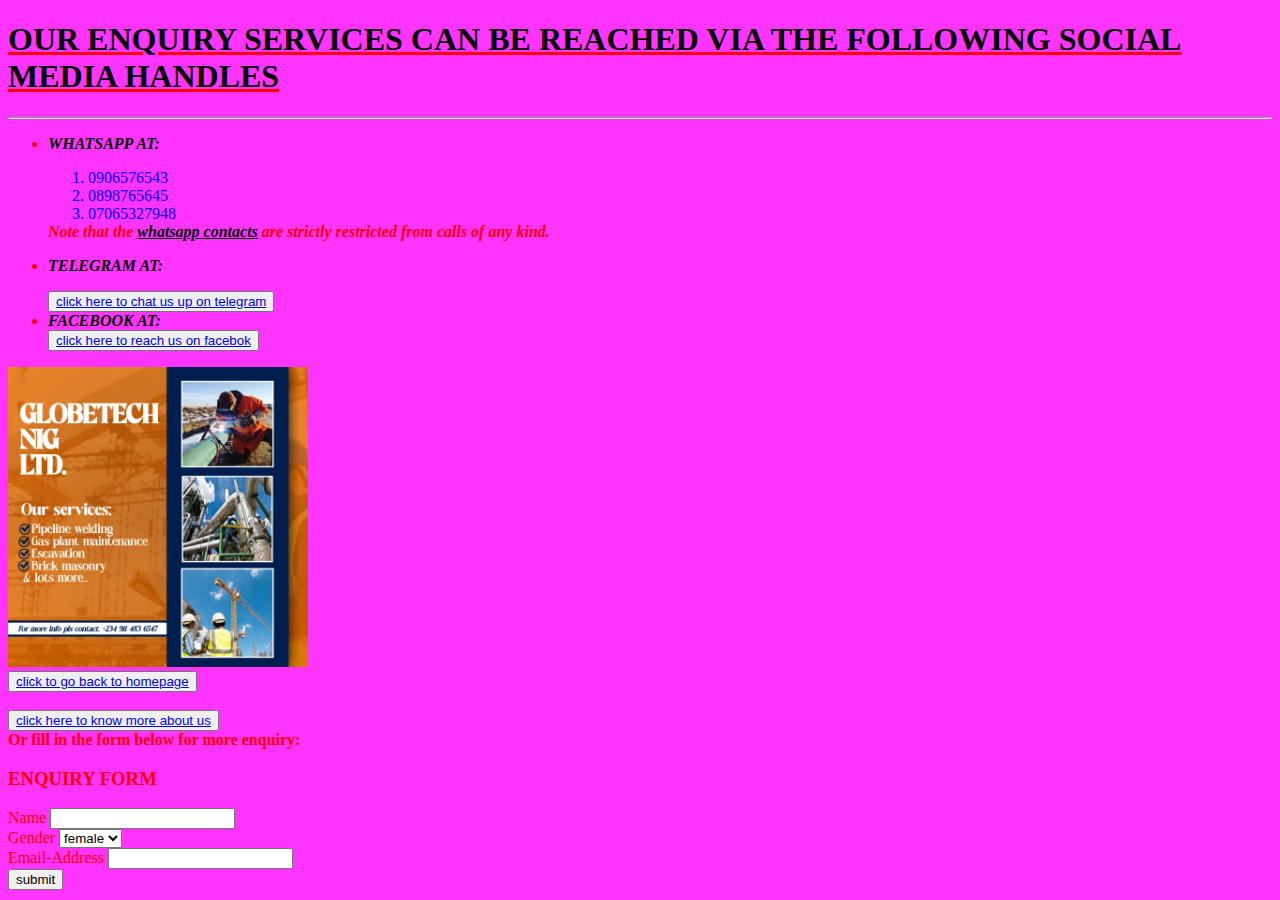
<file: my personal site/contact us.html>
<!DOCTYPE html>
<html lang="en">

<head>
    <meta charset="UTF-8">
    <meta http-equiv="X-UA-Compatible" content="IE=edge">
    <meta name="viewport" content="width=device-width, initial-scale=1.0">
    <title>How to contact us</title>

</head>

<body style="background-color:rgba(255, 0, 255, 0.795);" text="red">
    <u>
        <h1 style="color: black;">OUR ENQUIRY SERVICES CAN BE REACHED VIA THE FOLLOWING SOCIAL MEDIA HANDLES</h1>
    </u>
    <hr>
    <ul>
        <li>
            <p><strong><i style="color: black;">WHATSAPP AT:</i></strong></p>
        </li>
        <ol style="color: blue;">
            <li>0906576543</li>
            <li>0898765645</li>
            <li>07065327948</li>
        </ol>
        <em><strong>Note that the <u style="color: black;">whatsapp contacts</u> are strictly restricted from calls of
                any kind.</strong></em>
        <li>
            <p><strong><i style="color: black;">TELEGRAM AT:</i></strong></p>
        </li>
        <button><a href="https://t.me.989hhytfgfr.">click here to chat us up on telegram</a></button>
        <li><strong><i style="color: black;"> FACEBOOK AT:</i></strong></li>
        <button><a href="facebook.reels/contact service.com">click here to reach us on facebok</a></button>
    </ul>
    <img src="IMG-20231117-WA0044.jpg" alt="my mum and dad"
        height="300px" width="300px">
    <br>
    <button><a href="index.html">click to go back to homepage</a></button>
    <br><br>
    <button><a href="about.html">click here to know more about us</a></button>
    <div>
        <strong>Or fill in the form below for more enquiry:</strong>
        <h3>ENQUIRY FORM</h3>
        <div>
            <label for="">Name</label>
            <input type="text">
        </div>
        <div>
            <label for="">Gender</label>
            <select>
                <option value="">female</option>
                <option value="">Male</option>
                <option value="">Gay</option>
            </select>
        </div>
        <div>
            <label for="">Email-Address</label>
            <input type="email">
        </div>
        <div>
            <a href="redirectory.html"><button>submit</button></a> 
        </div>
    </div>
</body>

</html>
</file>
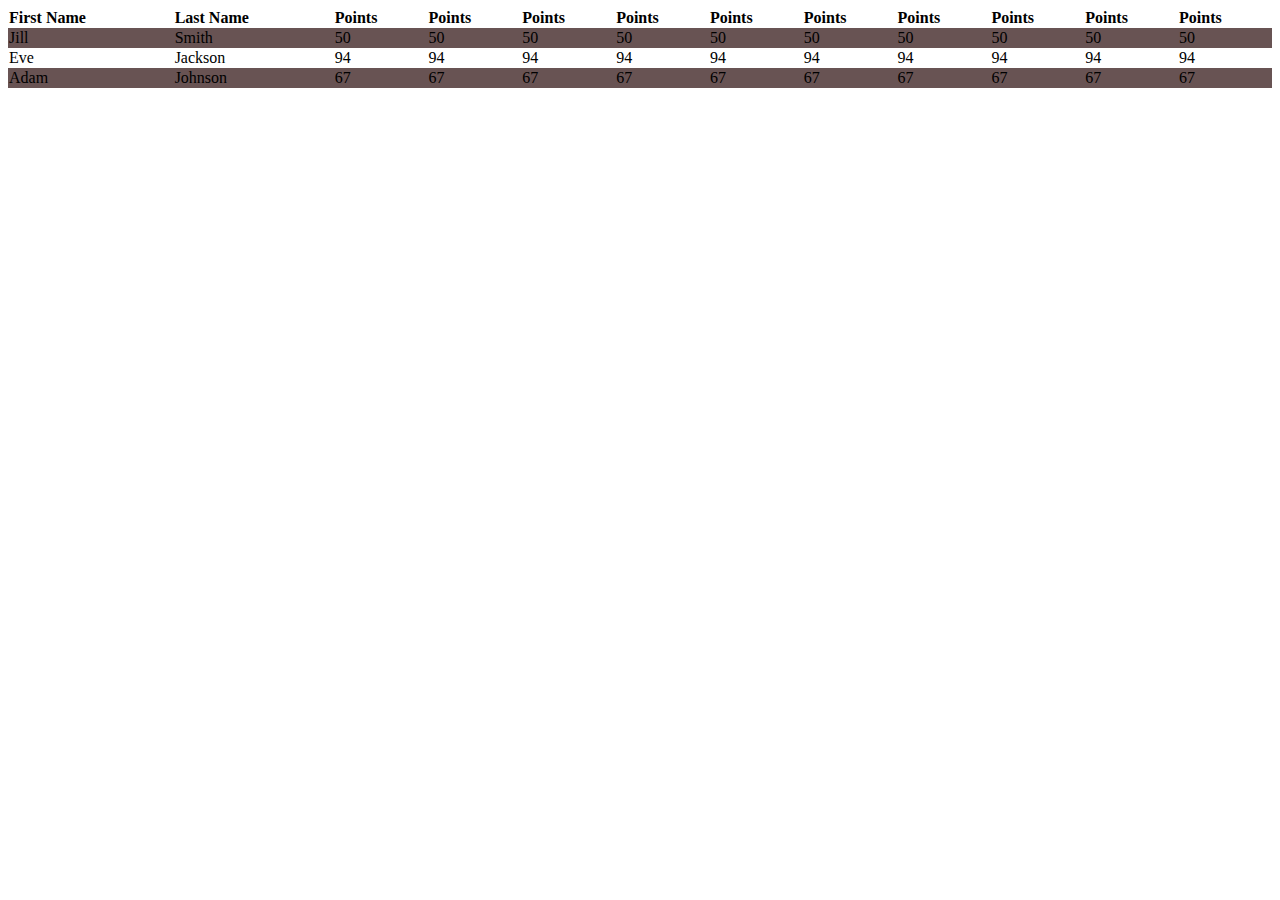
<file: my personal site/overflow table.html>
<!DOCTYPE html>
<html lang="en">

<head>
   <meta charset="UTF-8">
   <meta http-equiv="X-UA-Compatible" content="IE=edge">
   <meta name="viewport" content="width=device-width, initial-scale=1.0">
   <title>Table overflow</title>
   <style>
      .boss {
         background-color: white;
      }

      tr:nth-child(odd) {
         background-color: #685353
      }

      table {
         width: 100%;
         border-collapse: collapse;
         
      }

      tr {
         text-align: left;
      }
      .overflow {
         overflow-x: auto;
      }
   </style>
</head>

<body>
   <div class="overflow">
      <table>
         <tr>
            <thead>
               <th class="boss">First Name</th>
               <th class="boss">Last Name</th>
               <th class="boss">Points</th>
               <th class="boss">Points</th>
               <th class="boss">Points</th>
               <th class="boss">Points</th>
               <th class="boss">Points</th>
               <th class="boss">Points</th>
               <th class="boss">Points</th>
               <th class="boss">Points</th>
               <th class="boss">Points</th>
               <th class="boss">Points</th>
            </thead>
         </tr>
         <tr>
            <td>Jill</td>
            <td>Smith</td>
            <td>50</td>
            <td>50</td>
            <td>50</td>
            <td>50</td>
            <td>50</td>
            <td>50</td>
            <td>50</td>
            <td>50</td>
            <td>50</td>
            <td>50</td>
         </tr>
         <tr>
            <td>Eve</td>
            <td>Jackson</td>
            <td>94</td>
            <td>94</td>
            <td>94</td>
            <td>94</td>
            <td>94</td>
            <td>94</td>
            <td>94</td>
            <td>94</td>
            <td>94</td>
            <td>94</td>
         </tr>
         <tr>
            <td>Adam</td>
            <td>Johnson</td>
            <td>67</td>
            <td>67</td>
            <td>67</td>
            <td>67</td>
            <td>67</td>
            <td>67</td>
            <td>67</td>
            <td>67</td>
            <td>67</td>
            <td>67</td>
         </tr>
      </table>
   </div>
</body>

</html>
</file>
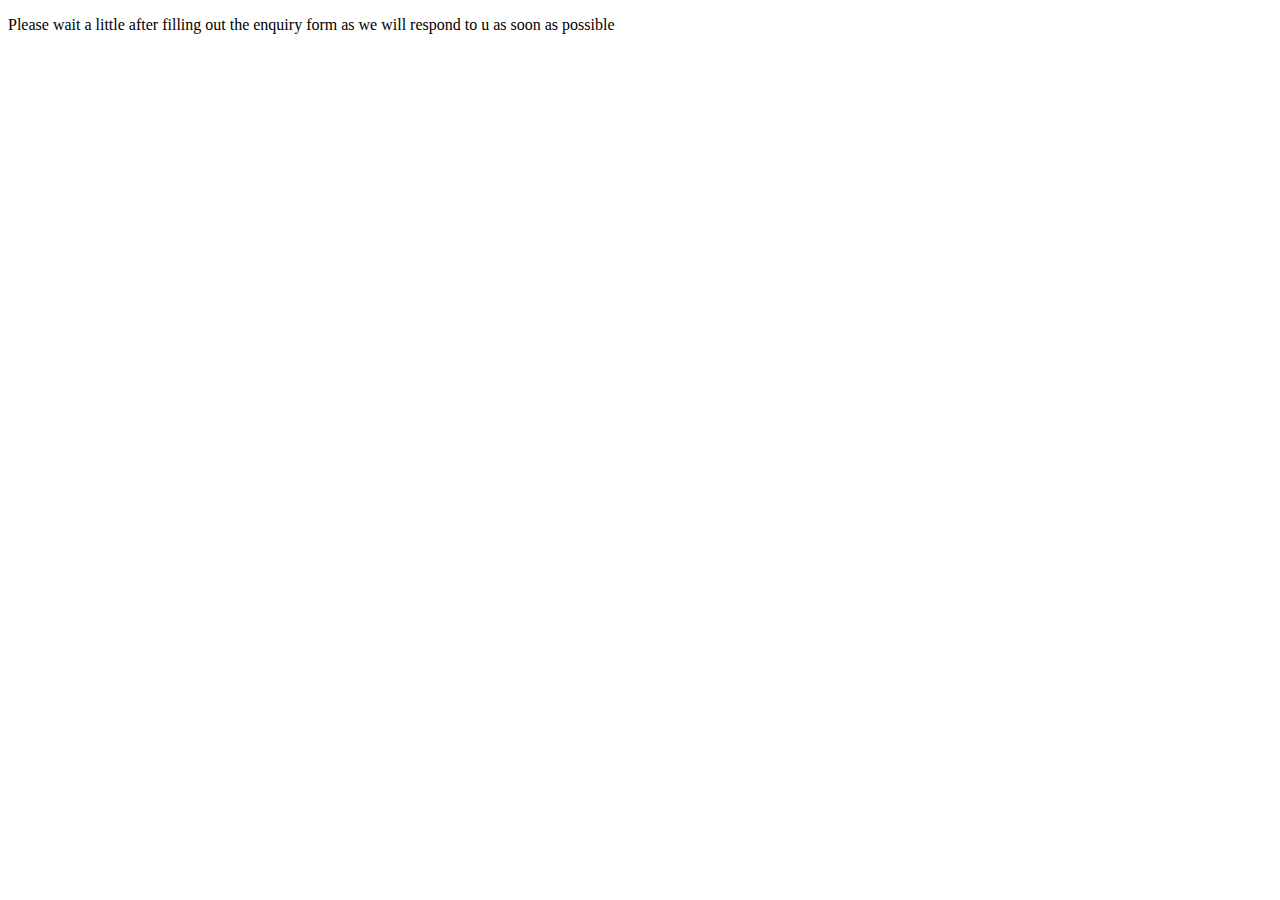
<file: my personal site/redirectory.html>
<!DOCTYPE html>
<html lang="en">
<head>
    <meta charset="UTF-8">
    <meta name="viewport" content="width=device-width, initial-scale=1.0">
    <title>Bot response page</title>
    <!-- <link rel="stylesheet" href="css/my own styles.css"> -->
</head>
<body>
    <div>
        <p>
            Please wait a little after filling out the enquiry form as we will respond to u as soon as possible
        </p>
    </div>
</body>
</html>
</file>
<file: css/my own styles.css>
/* div {
    color: blue;
    font-size: xx-large;


}
div :hover {
    color: black;
    transition: all 2s;
     cursor: pointer;
} */




/* * {
    box-sizing: border-box;
}


.third {
    width: 100%;
}

.body {
    border: 2px solid black;
    width: 50%;
}

h3 {
    text-align: center;
    letter-spacing: 3px;
    word-spacing: 3px;
}

table td {
    border-top: hidden;
    border-left: hidden;
    border-right: 1px solid grey;
    border-bottom: hidden;
    padding: 20px
}

table {
    display: flex;
    justify-content: center;
    align-items: center;
}

#last {
    border-right: hidden;
}

p {
    text-align: center;
}

.first {
    padding-left: 8px;

}

.first_1 {
    width: 46%;
    margin-top: 3px;
    outline-style: 1px solid gray;
}

.second_2 {
    position: absolute;
    top: 3px;
    right: 3px;
    width: 46%;
    outline-style: 1px solid gray;
}

.forms {
    box-sizing: border-box;
    position: relative;
}

.third_3 {
    width: 100%;
}

.third {
    padding-left: 8px;
    padding-right: 8px;
}

.fourth_4 {
    width: 100%;
}

.fourth {
    padding-left: 8px;
    padding-right: 8px;
}

.lass_text {
    text-align: center;
    padding: 12px 30px;
    background-color: green;
    margin-left: 250px;
    margin-right: 250px;
    border-radius: 12px;
    color: whitesmoke;

} */
.first_section{
    display: flex;
    justify-content: center;
    align-items: center;
}
.first_card_container {
    box-shadow: 5px 5px 4px  blue;
    height: 300px;
    width: 50%;
    border-radius: 20px;
    border-bottom-left-radius: 20px;
    border-bottom-right-radius: 20px;
}
.first_pic {
    background-size: cover;
    height:120px
}
.first_pic img {
    border: 3px dotted blue;
    border-left: hidden;
    border-right: hidden;
    border-top: hidden;
    border-top-right-radius:20px;
    border-top-left-radius: 20px;
}
.first_card_body h2 {
color: blue;
text-align: center;
font-size: x-large;
font-family: 'Segoe UI', Tahoma, Geneva, Verdana, sans-serif;
margin-bottom: 0px;

}
.first_card_body p {
text-align: justify;
margin-inline: 10px;
margin-block: 10px;
}
/******** second css****** */
.second_section{
    display: flex;
    justify-content: center;
    align-items: center;
    margin-top: 20px;
}
.second_card_container {
    box-shadow: 5px 5px 4px  blue;
    height: 300px;
    width: 50%;
    border-radius: 20px;
    box-sizing: border-box;
}
.second_pic {
    background-size: cover;
    height:120px;
    /* border-top-left-radius: 20px;
border-top-right-radius: 20px; */
}

.second_pic img {
    border: 3px dotted blue;
    border-left: hidden;
    border-right: hidden;
    border-top: hidden;
/* border-top-left-radius: 20px;
border-top-right-radius: 20px; */
}
.second_card_body h2 {
color: blue;
text-align: center;
font-size: x-large;
font-family: 'Segoe UI', Tahoma, Geneva, Verdana, sans-serif;
margin-block: 7px;

}
.second_card_body p {
text-align: justify;
margin-inline: 10px;
margin-top: 5px;
margin-bottom: 0px;
}
/******** third css **********/
.third_section{
    display: flex;
    justify-content: center;
    align-items: center;
    margin-top: 20px;
}
.third_card_container {
    box-shadow: 5px 5px 4px  blue;
    height: 300px;
    width: 50%;
    border-radius: 20px;
    
}
.third_pic {
    background-size: cover;
    height:120px
}
.third_pic img {
    border: 3px dotted blue;
    border-left: hidden;
    border-right: hidden;
    border-top: hidden;
    border-top-right-radius:20px;
    border-top-left-radius: 20px;
}
.third_card_body h2 {
color: blue;
text-align: center;
font-size: x-large;
font-family: 'Segoe UI', Tahoma, Geneva, Verdana, sans-serif;
margin-block: 7px;

}
.third_card_body p {
text-align: justify;
margin-inline: 10px;
margin-top: 5px;
margin-bottom: 0px;
}
/********* fourth css ********/
.fourth_section{
    display: flex;
    justify-content: center;
    align-items: center;
    margin-top: 20px;
}
.fourth_card_container {
    box-shadow: 5px 5px 4px  blue;
    height: 300px;
    width: 50%;
    border-radius: 20px;
    
}
.fourth_pic {
    background-size: cover;
    height:120px
}
.fourth_pic img {
    border: 3px dotted blue;
    border-left: hidden;
    border-right: hidden;
    border-top: hidden;
    border-top-right-radius:20px;
    border-top-left-radius: 20px;
}
.fourth_card_body h2 {
color: blue;
text-align: center;
font-size: x-large;
font-family: 'Segoe UI', Tahoma, Geneva, Verdana, sans-serif;
margin-block: 7px;

}
.fourth_card_body p {
text-align: justify;
margin-inline: 10px;
margin-top: 5px;
margin-bottom: 0px;
}
/********** fifth css *********/
.fifth_section{
    display: flex;
    justify-content: center;
    align-items: center;
    margin-top: 20px;
}
.fifth_card_container {
    box-shadow: 5px 5px 4px  blue;
    height: 300px;
    width: 50%;
     border-radius: 20px;
    
}
.fifth_pic {
    background-size: cover;
    height:120px
}
.fifth_pic img {
    border: 3px dotted blue;
    border-left: hidden;
    border-right: hidden;
    border-top: hidden;
    border-top-right-radius:20px;
    border-top-left-radius: 20px;
}
.fifth_card_body h2 {
color: blue;
text-align: center;
font-size: x-large;
font-family: 'Segoe UI', Tahoma, Geneva, Verdana, sans-serif;
margin-block: 7px;

}
.fifth_card_body p {
text-align: justify;
margin-inline: 10px;
margin-top: 5px;
margin-bottom: 0px;
}
/*********** sixth css ************/
.sixth_section{
    display: flex;
    justify-content: center;
    align-items: center;
    margin-top: 20px;
}
.sixth_card_container {
    box-shadow: 5px 5px 4px  blue;
    height: 300px;
    width: 50%;
    border-radius: 20px;
}
.sixth_pic {
    background-size: cover;
    height:120px
}
.sixth_pic img {
    border: 3px dotted blue;
    border-left: hidden;
    border-right: hidden;
    border-top: hidden;
    border-top-right-radius:20px;
    border-top-left-radius: 20px;

}
.sixth_card_body h2 {
color: blue;
text-align: center;
font-size: x-large;
font-family: 'Segoe UI', Tahoma, Geneva, Verdana, sans-serif;
margin-block: 7px;

}
.sixth_card_body p {
text-align: justify;
margin-inline: 10px;
margin-top: 5px;
margin-bottom: 0px;
}
</file>
